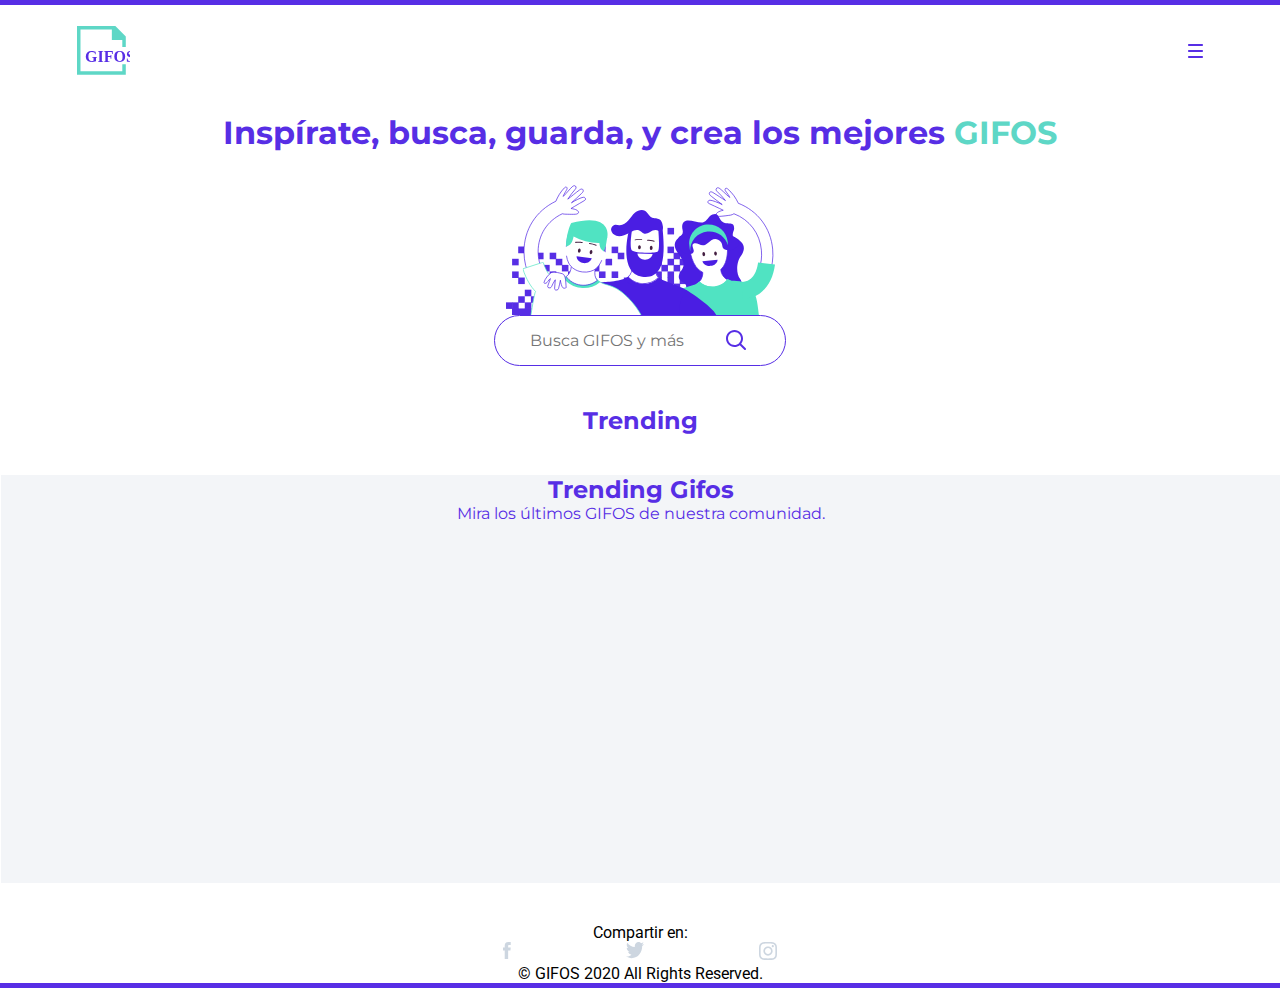
<file: GIFOS/index.html>
<!DOCTYPE html>
<html lang="en">

<head>
    <meta charset="UTF-8">
    <meta name="viewport" content="width=device-width, initial-scale=1.0">
    <link rel="stylesheet" type="text/css" href="./style/style.css">
    <title>GIFOS</title>
</head>

<body class="x">
    <div class="line"></div>
    <header>
        <div>
            <input type="checkbox" id="btnDark">
            <label for="btnDark"><img src="/images/logo-mobile.svg" alt="logoDark"></label>
        </div>

        <section>
            <input type="checkbox" id="btnMenu">
            <label for="btnMenu"><img src="/images/burger.svg" alt="burgerMenu"></label>
            <nav>
                <ul class="menuList">
                    <li><label for="btnDark">
                            <p id="textDark">Modo Nocturno</p>
                        </label></li>
                    <li><a href="/GIFOS/favoritos.html" title="favoritos">
                            <p>Favoritos</p>
                        </a></li>
                    <li><a href="/GIFOS/misGifos.html" title="misGifos">
                            <p>Mis GIFOS</p>
                        </a></li>
                </ul>
            </nav>
        </section>
    </header>
    <main>
        <div>
            <h1>
                Inspírate, busca, guarda, y crea los mejores <span class="gifosSpan">GIFOS</span>
            </h1>
            <img src="/images/ilustra_header.svg" alt="header_ilustra" class="headerIlustra">
        </div>

        <div id="searchDiv">
            <input type="text" class="search" placeholder="Busca GIFOS y más" name="search" id="inputSearch">
            <input type="checkbox" id="searchBox">
            <label for="searchBox" id="searchLabel"><img src="/images/icon-search.svg" alt="iconSearch"></label>
            <ul id="searchList" class="remove"></ul>
        </div>
        <div id="searchResult"></div>
        
        <button id="verMas" class="verMas">Ver Mas</button>

        <!--<div class="searchDiv">
            <input type="text" class="search" placeholder="Busca GIFOS y más">
            <input type="checkbox" id="searchBox">
            <label for="searchBox"><img src="/images/icon-search.svg" alt="iconSearch" class="iconSearch"></label>
        </div>-->


    </main>
    <section>
        <h2>Trending</h2>
        <ul id="trendingSearch"></ul>
    </section>
    <section class="trendingGifos">
        <h2>Trending Gifos</h2>
        <p>Mira los últimos
            GIFOS de nuestra comunidad.</p>
        <div class="carousel">
            <div class="track">
            </div>
        </div>
    </section>
    <footer>
        <p>Compartir en:</p>
        <div>
            <ul>
                <li><a href="#" target="blanck" title="facebook"><img src="/images/icon_facebook.svg"
                            alt="Facebook"></a></li>
                <li><a href="#" target="blanck" title="Instagram"><img src="/images/icon-twitter.svg"
                            alt="Instagram"></a></li>
                <li><a href="#" target="blanck" title="Twitter"><img src="/images/icon_instagram.svg" alt="Twitter"></a>
                </li>
            </ul>
        </div>
        <p>© GIFOS 2020 All Rights Reserved.</p>
    </footer>
    <div class="line"></div>
    <script src="script.js"></script>
</body>

</html>
</file>
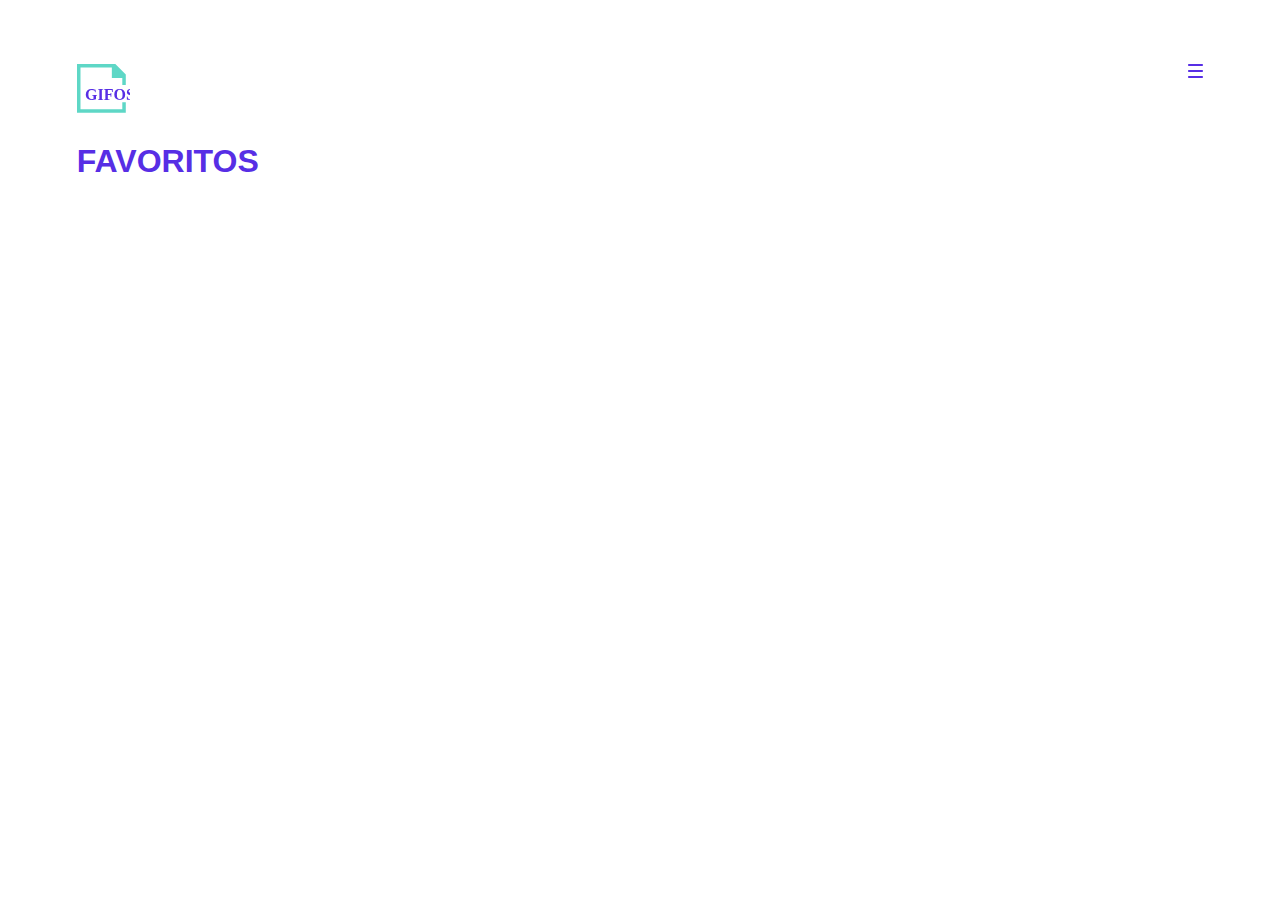
<file: Duplido/favoritos2.html>
<!DOCTYPE html>
<html lang="en">
<head>
    <meta charset="UTF-8">
    <meta name="viewport" content="width=device-width, initial-scale=1.0">
    <link rel="stylesheet" type="text/css" href="/Duplido/style2.css">
    <title>Document</title>
</head>
<body class="x">
    <div class="line"></div>
    <header>
        <div class="logoDark">
            <input type="checkbox" id="btnDark">
            <label for="btnDark"><img src="/images/logo-mobile.svg"  alt="logoDark"></label>
        </div>

        <section class="logoMenu">
            <input type="checkbox" id="btnMenu">
            <label for="btnMenu"><img src="/images/burger.svg"   alt="burgerMenu"></label>
            <nav>
                <ul class="menuList">
                    <li><label for="btnDark"><p id="textDark">Modo Nocturno</p></label></li>
                    <li><a href="/pruebas/favoritos.html"><p>Favoritos</p></a></li>
                    <li><a href="/pruebas/misGifos.html"><p>Mis GIFOS</p></a></li>
                </ul>
            </nav>
        </section>
    </header>
    <h1>FAVORITOS</h1>
    <script src="scrip2.js"></script>
</body>
</html>
</file>
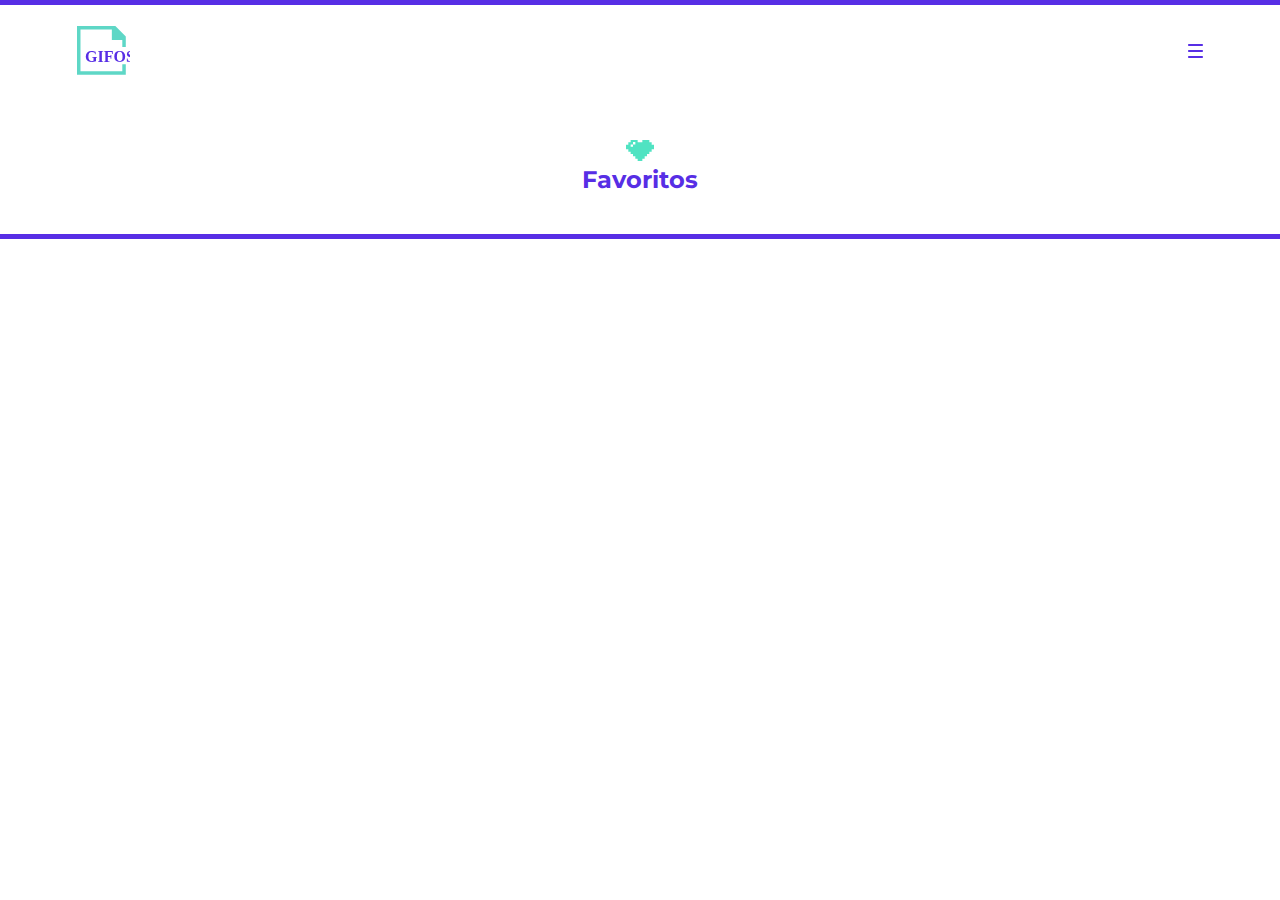
<file: GIFOS/favoritos.html>
<!DOCTYPE html>
<html lang="en">

<head>
    <meta charset="UTF-8">
    <meta name="viewport" content="width=device-width, initial-scale=1.0">
    <link rel="stylesheet" type="text/css" href="./style/style.css">
    <title>GIFOS</title>
</head>

<body class="x">
    <div class="line"></div>
    <header>
        <div class="logoDark">
            <input type="checkbox" id="btnDark">
            <label for="btnDark"><img src="/images/logo-mobile.svg"  alt="logoDark"></label>
        </div>

        <section class="logoMenu">
            <input type="checkbox" id="btnMenu">
            <label for="btnMenu"><img src="/images/burger.svg" alt="burgerMenu"></label>
            <nav>
                <ul class="menuList">
                    <li><label for="btnDark"><a href="/GIFOS/index.html" title="index"></a><p id="textDark">Modo Nocturno</p></label></li>
                    <li><a href="/GIFOS/favoritos.html" title="favoritos"><p>Favoritos</p></a></li>
                    <li><a href="/GIFOS/misGifos.html" title="misGifos"><p>Mis GIFOS</p></a></li>
                </ul>
            </nav>
        </section>
    </header>
    <section>
        <div>
            <img src="/images/icon-favoritos.svg" alt="favoritosImg">
            <h2>Favoritos</h2>
        </div>    
    </section>

    <div class="line"></div>
    <script src="script.js"></script>
</body>

</html>
</file>
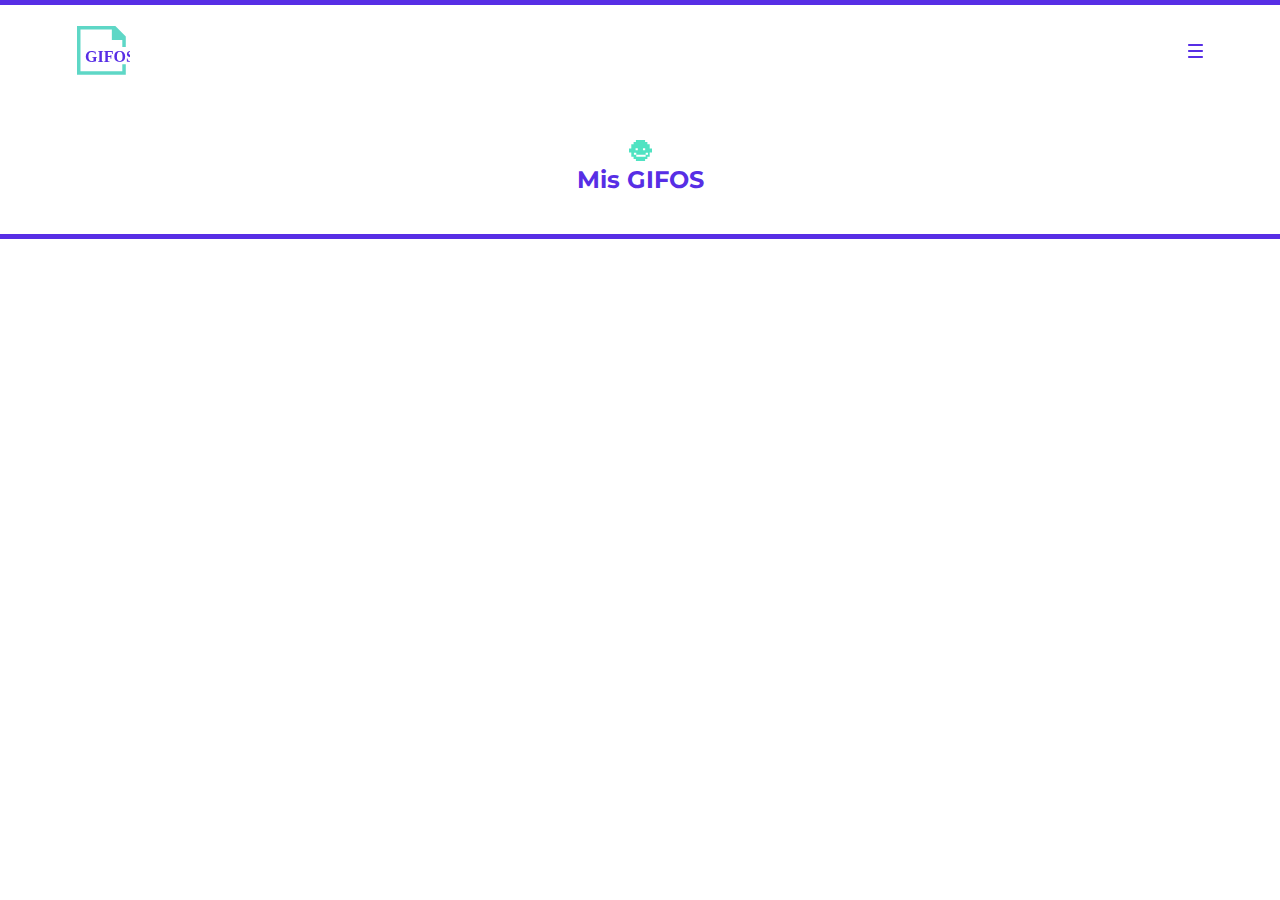
<file: GIFOS/misGifos.html>
<!DOCTYPE html>
<html lang="en">

<head>
    <meta charset="UTF-8">
    <meta name="viewport" content="width=device-width, initial-scale=1.0">
    <link rel="stylesheet" type="text/css" href="./style/style.css">
    <title>GIFOS</title>
</head>

<body class="x">
    <div class="line"></div>
    <header>
        <div class="logoDark">
            <input type="checkbox" id="btnDark">
            <label for="btnDark"><img src="/images/logo-mobile.svg"  alt="logoDark"></label>
        </div>

        <section class="logoMenu">
            <input type="checkbox" id="btnMenu">
            <label for="btnMenu"><img src="/images/burger.svg" alt="burgerMenu"></label>
            <nav>
                <ul class="menuList">
                    <li><label for="btnDark"><a href="/GIFOS/index.html" title="index"></a><p id="textDark">Modo Nocturno</p></label></li>
                    <li><a href="/GIFOS/favoritos.html" title="favoritos"><p>Favoritos</p></a></li>
                    <li><a href="/GIFOS/misGifos.html" title="misGifos"><p>Mis GIFOS</p></a></li>
                </ul>
            </nav>
        </section>
    </header>
    <section>
        <div>
            <img src="/images/icon-mis-gifos.svg" alt="misGifosImg">
            <h2>Mis GIFOS</h2>
        </div>    
    </section>
    <div class="line"></div>
    <script src="script.js"></script>
</body>
</html>
</file>
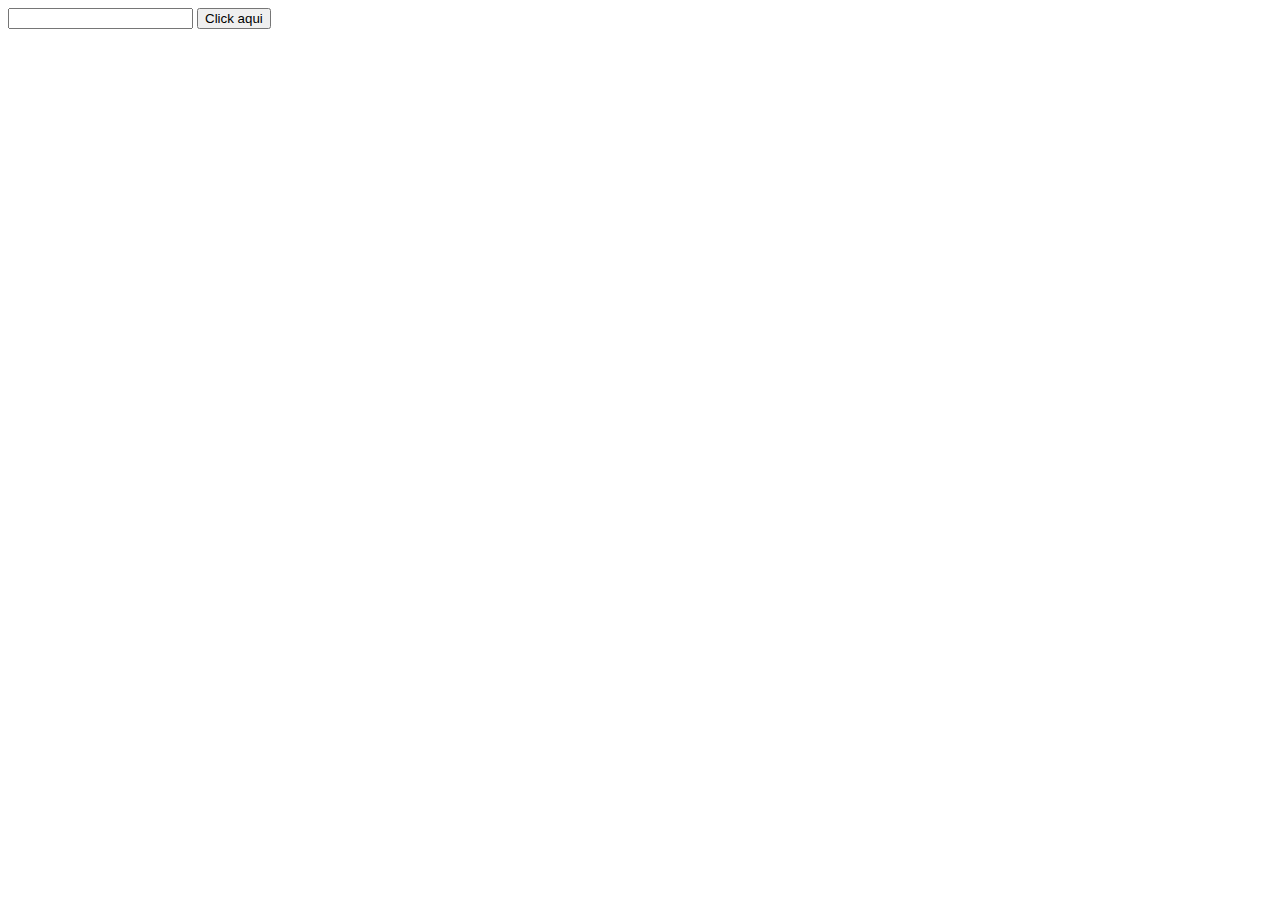
<file: GIFOS2/API.html>
<!DOCTYPE html>
<html lang="en">

<head>
    <meta charset="UTF-8">
    <meta name="viewport" content="width=device-width, initial-scale=1.0">
    <title>Document</title>
</head>

<body>
    <style>
        .remove, .verMas {
            display: none;
        }   

        img {
            width: 156px;
            height: 120px;
        }

    </style>
    <div id="search">
        <input type="text" name="input" id="inputSearch">
        <button name="input" id="buttonSearch">Click aqui</button>
    </div>

    <div id="contenedor"></div>
    <button id="verMas" class="verMas">Ver Mas</button>
    <ul></ul>
    <script src="API.js"></script>
</body>

</html>
</file>
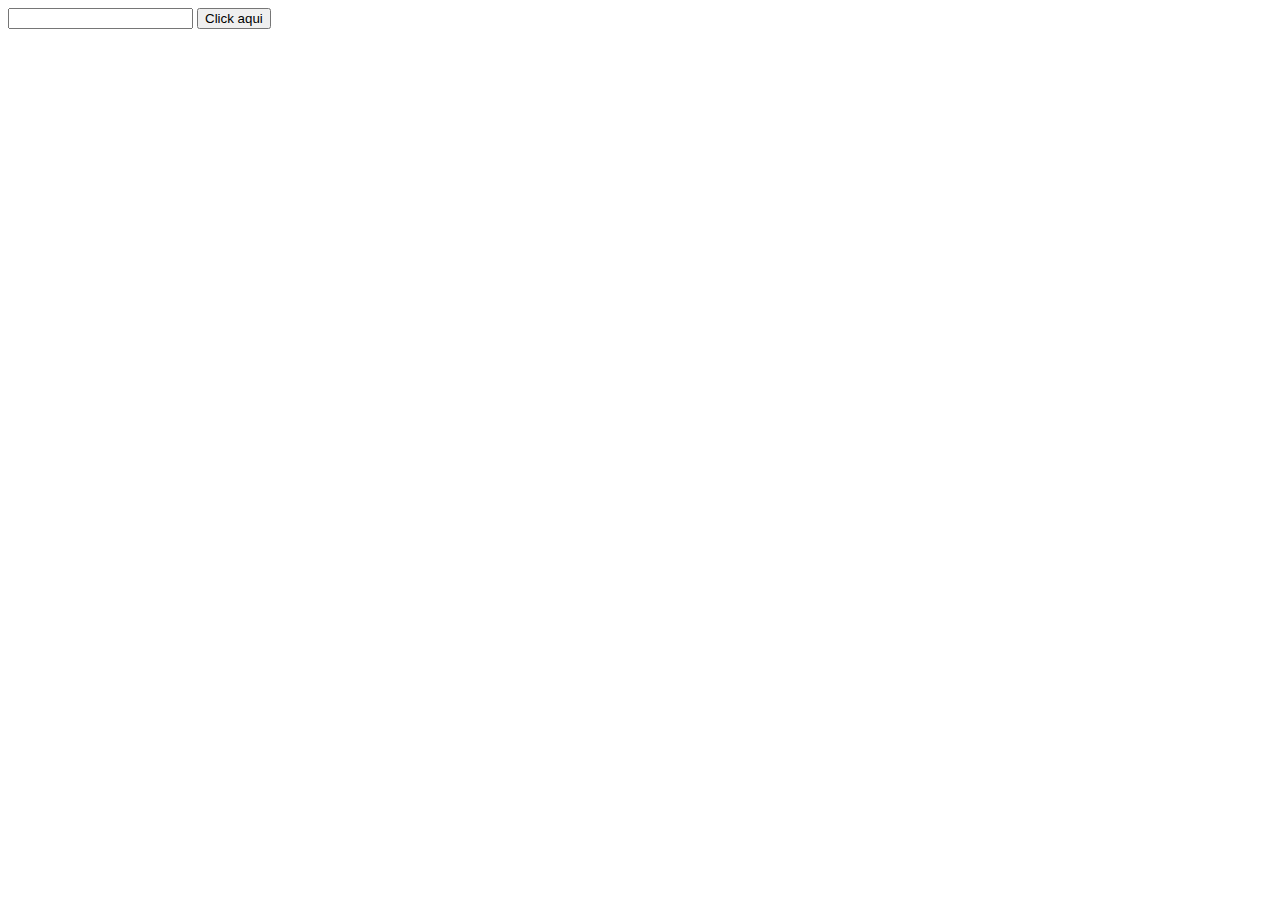
<file: GIFOS2/Buscador.html>
<!DOCTYPE html>
<html lang="en">

<head>
    <meta charset="UTF-8">
    <meta name="viewport" content="width=device-width, initial-scale=1.0">
    <title>Document</title>
</head>

<body>
    <style>
        .remove,
        .verMas {
            display: none;
        }

        img {
            width: 156px;
            height: 120px;
        }
    </style>
    <div id="search">
        <input type="text" name="input" id="inputSearch">
        <button name="input" id="buttonSearch">Click aqui</button>
    </div>
    <ul></ul>

    <div id="contenedor"></div>

    <button id="verMas" class="verMas">Ver Mas</button>

    <script>
        let inputSearch = document.getElementById('inputSearch')
        let buttonSearch = document.getElementById('buttonSearch')
        let contenedor = document.getElementById('contenedor')
        let ul = document.querySelector('ul')
        let search = document.getElementById('search')
        let vermas = document.getElementById('verMas')

        buttonSearch.addEventListener('click', buscar)
        vermas.addEventListener('click', vermass)
        inputSearch.addEventListener('keyup', autocomplete)

        //Ver mas (pasar de 12 en 12 gif, hasta llegar a 48)
        let numero = 12

        function vermass() {
            contenedor.innerHTML = ''
            numero = numero + 12
            if (numero > 48) {
                numero = 12
            }
            buscar()
        }

        //Completar buscador desde las sugerencias
        ul.addEventListener('click', (e) => {
            inputSearch.value = e.target.firstChild.nodeValue
            buscar()

        })

        /*ul.addEventListener('click', (e) => {
            buscar(e.target.firstChild.nodeValue)
        })*/
        //Activar la busqueda del gif y mostrarlos en pantalla
        function buscar() {
            var value = inputSearch.value
            console.log(value)
            ul.classList.add('remove')
            contenedor.innerHTML = ''
            vermas.removeAttribute('class')
            fetch(
                    `https://api.giphy.com/v1/gifs/search?api_key=r04zELcPYCkaQQ8Eaboohd6UpRglZ1Le&q=${value}&limit=${numero}&offset=0&rating=g&lang=en`
                )
                .then(response => response.json())
                .then(json => json.data)
                .then(data => {
                    for (img of data) {
                        let url = img.images.original.url
                        let gif = document.createElement('img')
                        gif.setAttribute = 'src'
                        gif.src = url
                        contenedor.appendChild(gif)
                    }
                }).catch(console.error);
        }


        //AUTOCOMPLETE DEL BUSCADOR
        function autocomplete(event) {
            let inputValue = inputSearch.value
            ul.innerHTML = ''
            fetch(
                    `https://api.giphy.com/v1/gifs/search/tags?api_key=r04zELcPYCkaQQ8Eaboohd6UpRglZ1Le&q=${inputValue}&limit=5&offset=0`
                )
                .then(response => response.json())
                .then(json => json.data)
                .then(data => {
                    for (names of data) {
                        let li = document.createElement('li')
                        li.innerHTML = names.name
                        ul.appendChild(li)
                    }
                })
            if (inputValue === '') {
                ul.innerHTML = '';
            } else {
                ul.removeAttribute('class')
            }
        }

        //Enter
        inputSearch.addEventListener("keyup", function (event) {
            if (event.key === 'Enter') {
                buscar()
            }
        })
    </script>

</body>

</html>
</file>
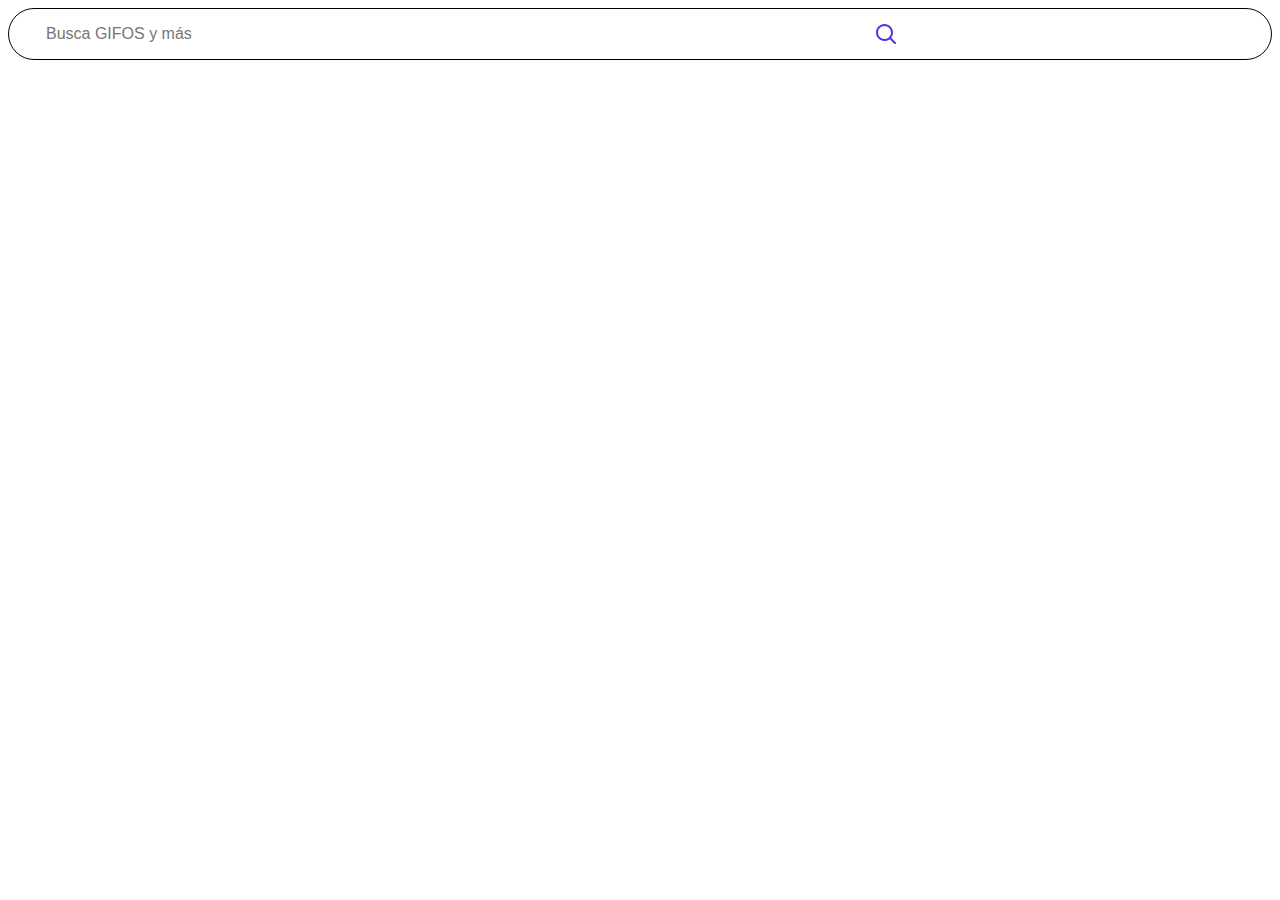
<file: GIFOS2/Buscador2.html>
<!DOCTYPE html>
<html lang="en">

<head>
    <meta charset="UTF-8">
    <meta name="viewport" content="width=device-width, initial-scale=1.0">
    <title>Document</title>
</head>

<body>

    <div id="searchDiv">
        <input type="text" class="search" placeholder="Busca GIFOS y más" name="search" id="inputSearch">
        <input type="checkbox" id="searchBox">
        <label for="searchBox" id="searchLabel"><img src="/images/icon-search.svg" alt="iconSearch"
                class="iconSearch"></label>
        <ul id="searchList" class="remove"></ul>
    </div>
    <div id="searchResult"></div>

    <button id="verMas" class="verMas">Ver Mas</button>


    <script>
        let inputSearch = document.getElementById('inputSearch')
        let searchBox = document.getElementById('searchBox')
        let searchResult = document.getElementById('searchResult')
        let searchList = document.getElementById('searchList')
        let searchDiv = document.getElementById('searchDiv')
        let verMas = document.getElementById('verMas')

        searchBox.addEventListener('click', buscar)
        verMas.addEventListener('click', verMasF)
        inputSearch.addEventListener('keyup', autocomplete)

        //Completar buscador desde las sugerencias
        searchList.addEventListener('click', (e) => {
            inputSearch.value = e.target.firstChild.nodeValue
            buscar()
        })

        //Enter
        inputSearch.addEventListener("keyup", function (event) {
            if (event.key === 'Enter') {
                buscar()
            }
        })



        //Activar la busqueda del gif y mostrarlos en pantalla
        function buscar() {
            var value = inputSearch.value
            console.log(value)
            searchList.classList.add('remove')
            searchResult.innerHTML = ''
            verMas.removeAttribute('class')
            fetch(
                    `https://api.giphy.com/v1/gifs/search?api_key=r04zELcPYCkaQQ8Eaboohd6UpRglZ1Le&q=${value}&limit=${numero}&offset=0&rating=g&lang=en`
                )
                .then(response => response.json())
                .then(json => json.data)
                .then(data => {
                    for (img of data) {
                        let url = img.images.original.url
                        let gif = document.createElement('img')
                        gif.setAttribute = 'src'
                        gif.src = url
                        searchResult.appendChild(gif)
                    }
                }).catch(console.error);
        }


        //AUTOCOMPLETE DEL BUSCADOR
        function autocomplete(event) {
            let inputValue = inputSearch.value
            searchList.innerHTML = ''
            fetch(
                    `https://api.giphy.com/v1/gifs/search/tags?api_key=r04zELcPYCkaQQ8Eaboohd6UpRglZ1Le&q=${inputValue}&limit=5&offset=0`
                )
                .then(response => response.json())
                .then(json => json.data)
                .then(data => {
                    for (names of data) {
                        let li = document.createElement('li')
                        li.innerHTML = names.name
                        searchList.appendChild(li)
                    }
                })
            if (inputValue === '') {
                searchList.innerHTML = '';
                searchList.classList.add('remove')
            } else {
                searchList.removeAttribute('class')
            }
        }

        //Ver mas (pasar de 12 en 12 gif, hasta llegar a 48)
        let numero = 12

        function verMasF() {
            searchResult.innerHTML = ''
            numero = numero + 12
            if (numero > 48) {
                numero = 12
            }
            buscar()
        }

    </script>


    <style>
        #searchLabel {
            position: absolute;
        }

        #searchDiv {
            border-radius: 27px;
            border: 1px solid;
            padding: 15px 35px;
        }

        .search {
            display: block;
            border: none;
            font-size: 16px;
        }

        #input::placeholder,
        #searchDiv li {
            color: #6B7989;
            padding: 8px 0;
        }

        #searchList {
            padding: 1px 2px;
            border-top: 2px solid;
            color: #6B7989;
        }

        input[type=text]:focus {
            outline: none;
        }

        #searchDiv img {
            position: relative;
            top: -20px;
            left: 65vw;
        }

        ul {
            list-style: none;
        }

        ul a {
            text-decoration: none;
        }

        .remove,
        .verMas, #searchBox {
            display: none;
        }

        #searchResult>img {
            width: 156px;
            height: 120px;
        }
    </style>

</body>

</html>
</file>
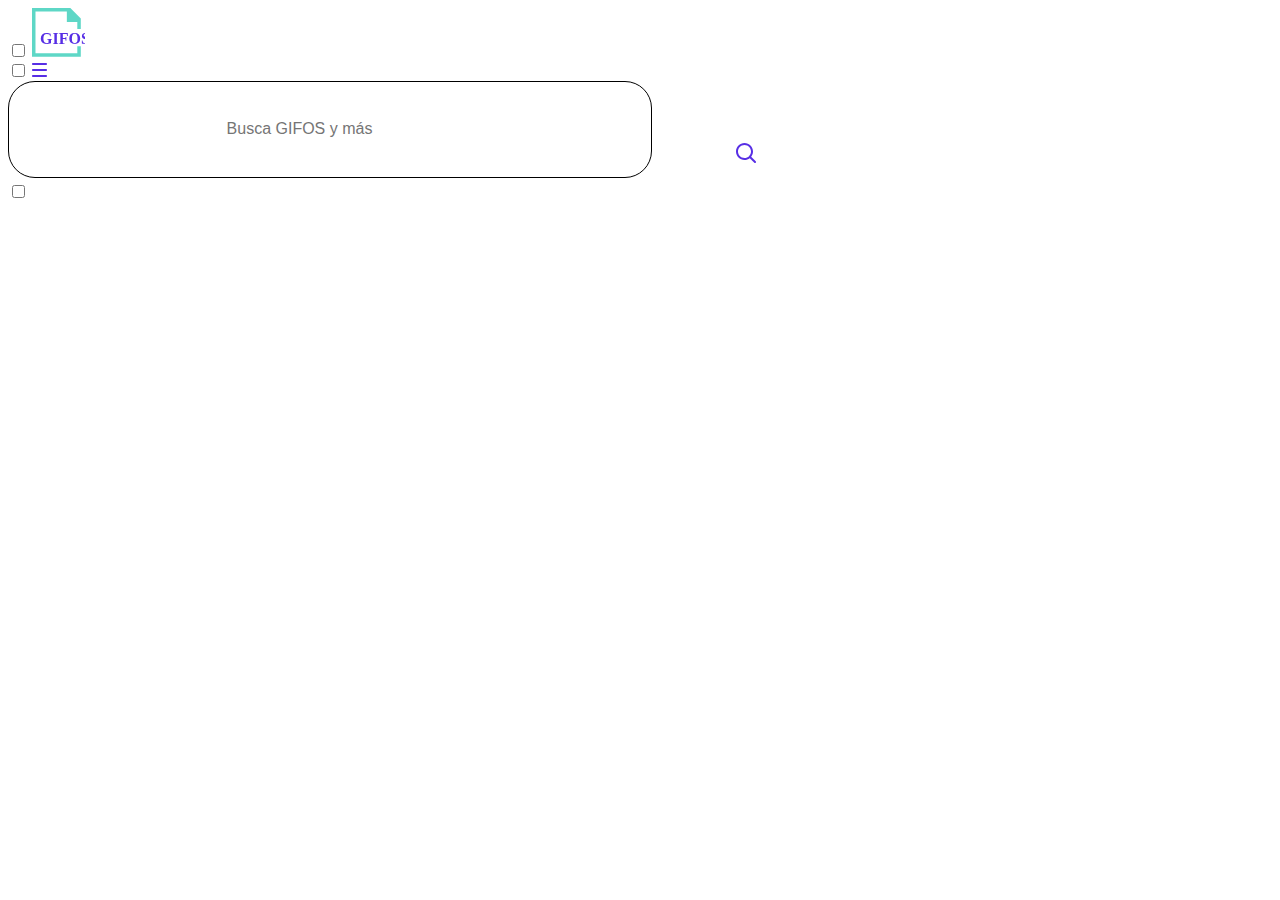
<file: GIFOS2/darkModePrueba.html>
<!DOCTYPE html>
<html lang="en">

<head>
    <meta charset="UTF-8">
    <meta name="viewport" content="width=device-width, initial-scale=1.0">
    <title>GIFOS</title>
</head>

<body class="x">
    <header>
        <div>
            <input type="checkbox" id="btnDark">
            <label for="btnDark"><img src="/images/logo-mobile.svg" alt="logoDark"></label>
        </div>

        <section>
            <input type="checkbox" id="btnMenu">
            <label for="btnMenu"><img src="/images/burger.svg" alt="burgerMenu"></label>
        </section>
    </header>
    <main>
        <div>
            <input type="text" id="search" placeholder="Busca GIFOS y más">
            <input type="checkbox" id="searchIcon">
            <label for="searchIcon"><img src="/images/icon-search.svg" alt="imageSearch" class="searchIcon"></label>
        </div>
    </main>
    <style>
        #search {
            display: block;
            border-radius: 27px;
            border: 1px solid;
            padding: 3vw 17vw;
            font-size: 16px;
        }

        input[type=text]:focus {
            color: #6B7989;
        }

        #input::placeholder {
            color: #6B7989;
        }

        main img {
            position: relative;
            top: -35px;
            left: 55vw;
        }
    </style>
    <script>
        let btnDark = document.getElementById('btnDark');

        function changeImg(iconClick, iconNoc, iconToChange, number) {
            iconClick.addEventListener('change', () => {
                if (iconClick.checked) {
                    let createImg = document.createElement('img');
                    createImg.setAttribute('src', iconNoc);
                    let logo = document.getElementsByTagName('img')[number].replaceWith(createImg);
                } else {
                    let createImg = document.createElement('img');
                    createImg.setAttribute('src', iconToChange);
                    let logo = document.getElementsByTagName('img')[number].replaceWith(createImg);
                }
            })
        }

        changeImg(btnDark, '/images/logo-mobile-modo-noct.svg', '/images/logo-mobile.svg', 0);
        changeImg(btnDark, '/images/burger-modo-noct.svg', '/images/burger.svg', 1);
        changeImg(btnDark, '/images/icon-search-mod-noc.svg', '/images/icon-search.svg', 2);



        let btnMenu = document.getElementById('btnMenu');
        let btnSearch = document.getElementById('searchIcon')

        function changeCloseIcon(icon, iconNoc, iconClose, number) {
            icon.addEventListener('click', () => {
                if (btnDark.checked) {
                    changeImg(icon, '/images/close-modo-noct.svg', iconNoc, number);
                } else {
                    changeImg(icon, '/images/close.svg', iconClose, number);
                }
            })
        };

        changeCloseIcon(btnMenu, '/images/burger-modo-noct.svg', '/images/burger.svg', 1)
        changeCloseIcon(btnSearch, '/images/icon-search-mod-noc.svg', '/images/icon-search.svg', 2)





        /*btnMenu.addEventListener('click', () => {
            if (btnDark.checked) {
                changeImage(btnMenu, '/images/close-modo-noct.svg', '/images/burger-modo-noct.svg', 1);
            } else {
                changeImage(btnMenu, '/images/close.svg', '/images/burger.svg', 1);
            }
        });

        btnSearch.addEventListener('click', () => {
            if (btnDark.checked) {
                changeImage(btnSearch, '/images/close-modo-noct.svg', '/images/icon-search-mod-noc.svg', 2);
            } else {
                changeImage(btnSearch, '/images/close.svg', '/images/icon-search.svg', 2);
            }
        });*/
    </script>
</body>


</html>
</file>
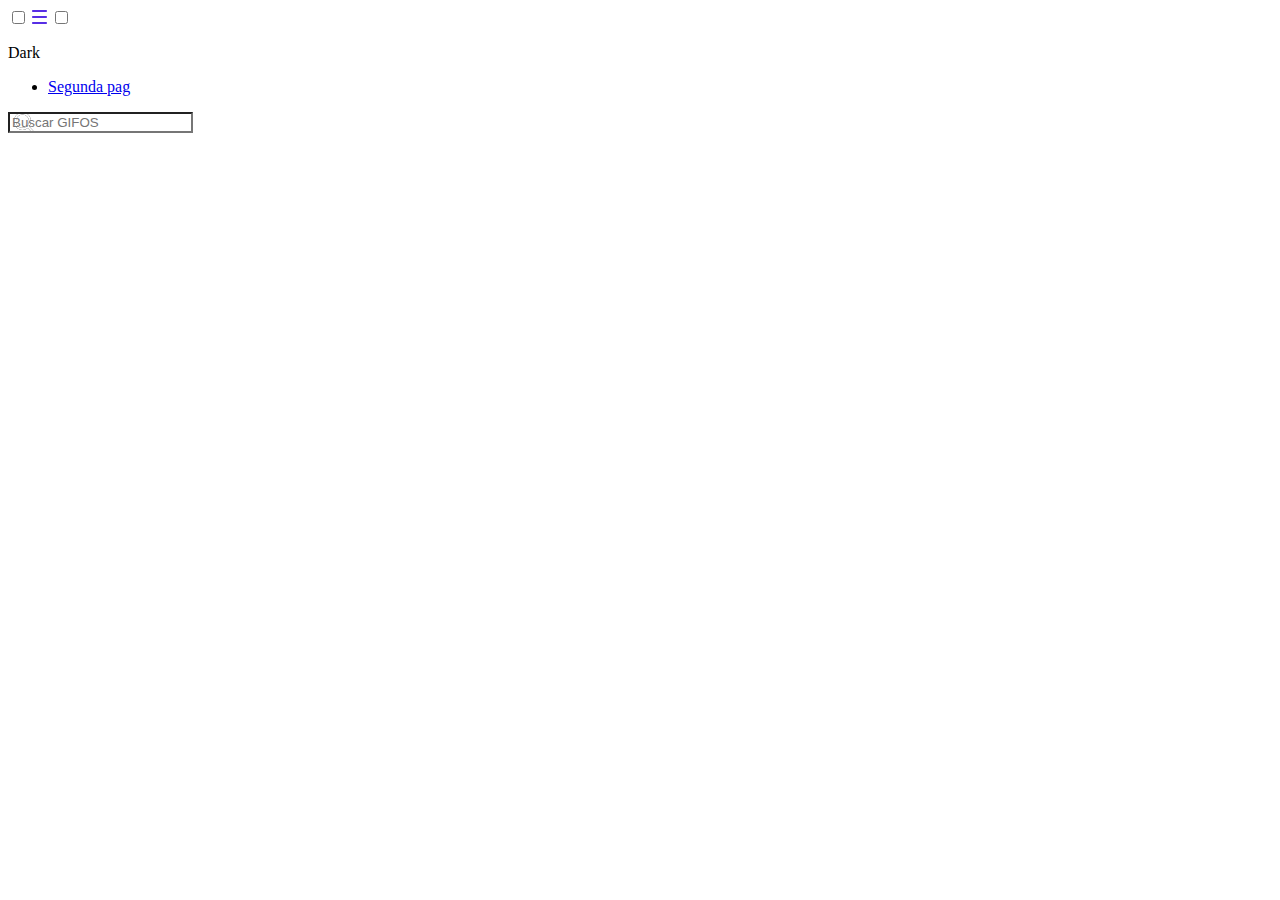
<file: pruebas/prueba.html>
<!DOCTYPE html>
<html lang="en">

<head>
    <meta charset="UTF-8">
    <meta name="viewport" content="width=device-width, initial-scale=1.0">
    <title>Document</title>
</head>

<body>
    <input type="checkbox" id="btn">
    <label for="btn" class="btnImg"><img src="/images/burger.svg" alt="logo"></label>

    <input type="checkbox" id="btnMode">
    <label for="btnMode">
        <p id="texto">Dark</p>
    </label>

    <ul>
        <li><a href="/pruebas/prueba2.html">Segunda pag</a></li>
    </ul>

    <input type="text" id="pruebaInput" placeholder="Buscar GIFOS">
    <label for="pruebaInput"></label>

    <style>
        #pruebaInput {
            background-image: url(/images/icon-search-mod-noc.svg);
            background-repeat: no-repeat;
            background-position: 4px center;
        }
    </style>

    <script>
        const btn = document.getElementById('btn');
        btn.addEventListener('change', () => {
            if (btn.checked) {
                let createImg = document.createElement('img');
                createImg.setAttribute('src', '/images/icon-search-mod-noc.svg');
                let logo = document.getElementsByTagName('img')[0];
                logo.replaceWith(createImg);
            } else {
                let createImg = document.createElement('img');
                createImg.setAttribute('src', '/images/burger.svg');
                let logo = document.getElementsByTagName('img')[0];
                logo.replaceWith(createImg);
            }
        })

        const btnMode = document.getElementById('btnMode');
        const texto = document.getElementById('texto');
        btnMode.addEventListener('click', () => {
            if (btnMode.checked) {
                texto.innerHTML = 'Mode'
            } else {
                texto.innerHTML = 'Dark'
            }
        })
    </script>
</body>

</html>
</file>
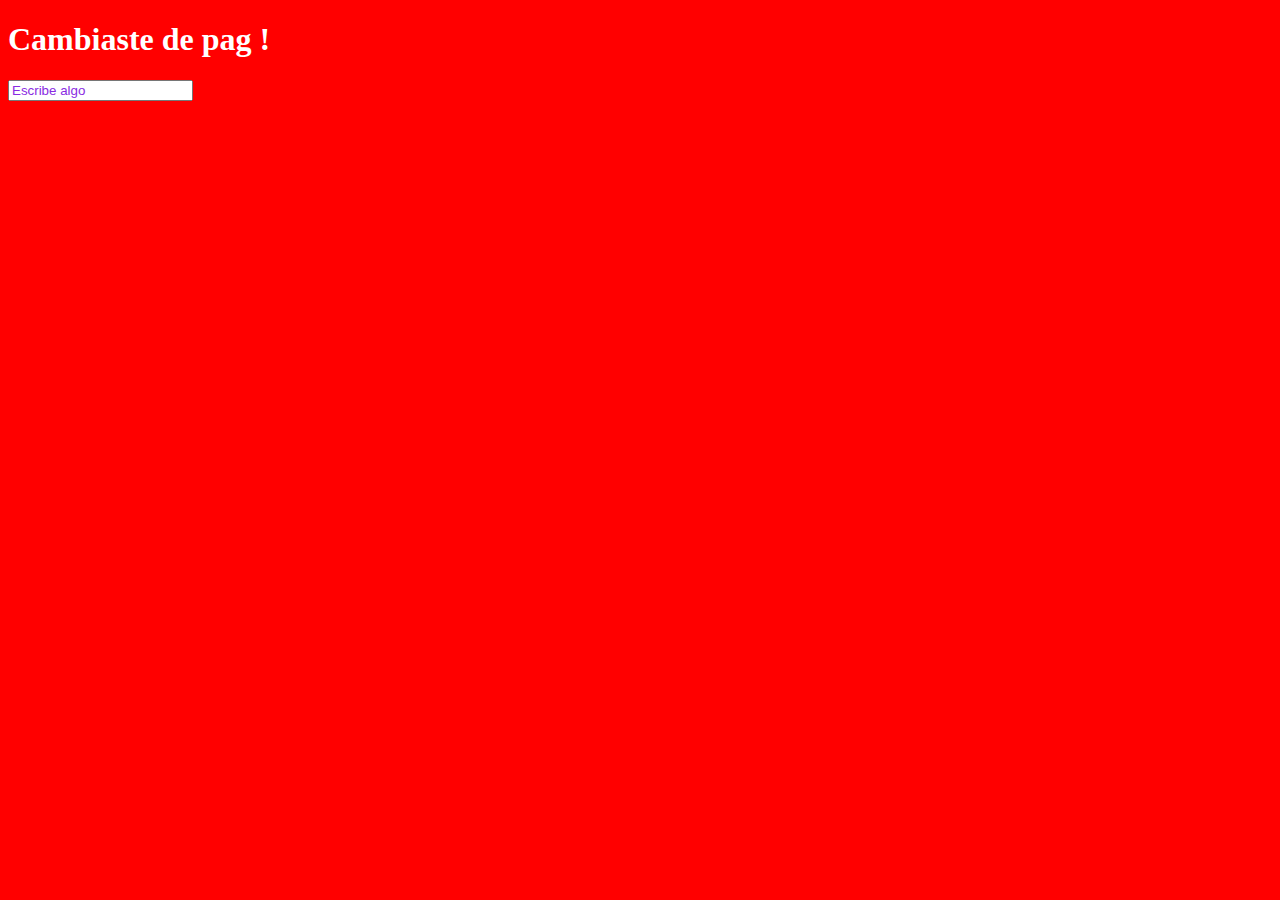
<file: pruebas/prueba2.html>
<!DOCTYPE html>
<html lang="en">
<head>
    <meta charset="UTF-8">
    <meta name="viewport" content="width=device-width, initial-scale=1.0">
    <title>Document</title>
</head>
<body>
    <h1>Cambiaste de pag !</h1>

    <input type="text" id="input" placeholder="Escribe algo">
    <style>
        body {
            background: red;
        }
        h1 {
            color: white;
        }
        #input::placeholder{
            color: blueviolet;
        }
    </style>
    
</body>
</html>
</file>
<file: GIFOS/style/style.css>
@import url("https://fonts.googleapis.com/css2?family=Montserrat:wght@500;700&family=Roboto&display=swap");
* {
  margin: 0;
  padding: 0;
  font-family: 'Montserrat', sans-serif;
  color: #572EE5;
}

body {
  margin: 0 6%;
  text-align: center;
}

h1 {
  margin: 0.4em 0;
}

body > section {
  margin: 2.5em 2.5em;
}

input {
  display: none;
}

.line {
  background: #572EE5 100%;
  height: 5px;
  margin: 0 -6.9%;
}

.gifosSpan {
  color: #5ED7C6;
}

main {
  display: -webkit-box;
  display: -ms-flexbox;
  display: flex;
  -webkit-box-orient: vertical;
  -webkit-box-direction: normal;
      -ms-flex-flow: column;
          flex-flow: column;
  -webkit-box-align: center;
      -ms-flex-align: center;
          align-items: center;
}

main .headerIlustra {
  width: 273px;
  height: 130px;
  margin: 1.3em 0 -0.3em 0;
}

/*#searchDiv img {
    position: relative;
    top: -33px;
    left: 130px;
}

.search {
    display: block;
    border-radius: 27px;
    border: 1px solid;
    padding: 3vw 17vw;
    font-size: 16px;
}*/
#searchResult > img {
  width: 156px;
  height: 120px;
}

#searchLabel {
  position: absolute;
}

#searchDiv {
  border-radius: 27px;
  border: 1px solid;
  padding: 15px 35px;
}

.search {
  display: block;
  border: none;
  font-size: 16px;
  color: #000000;
}

#input::-webkit-input-placeholder,
#searchDiv li {
  color: #6B7989;
  padding: 8px 0;
}

#input:-ms-input-placeholder,
#searchDiv li {
  color: #6B7989;
  padding: 8px 0;
}

#input::-ms-input-placeholder,
#searchDiv li {
  color: #6B7989;
  padding: 8px 0;
}

#input::placeholder,
#searchDiv li {
  color: #6B7989;
  padding: 8px 0;
}

#searchList {
  padding: 1px 2px;
  border-top: 2px solid;
  color: #6B7989;
}

input[type=text]:focus {
  outline: none;
}

#searchDiv img {
  position: relative;
  top: -20px;
  left: 86px;
}

/*input[type=text]:focus,
#input::placeholder {
    color: #6B7989;
}*/
.trendingGifos {
  background: #F3F5F8 100%;
  color: #000000;
  width: 100vw;
  margin-left: -6.7%;
}

.darkModeBody {
  background: #37383C 100%;
}

.darkModeColor {
  color: #FFFFFF;
}

.darkModeLine {
  background: #000000;
}

.darkBackgroung {
  background: #222326;
}

.darkBorder {
  border-color: white;
}

header {
  display: -webkit-box;
  display: -ms-flexbox;
  display: flex;
  -webkit-box-pack: justify;
      -ms-flex-pack: justify;
          justify-content: space-between;
  -webkit-box-align: center;
      -ms-flex-align: center;
          align-items: center;
  height: 95px;
}

ul {
  list-style: none;
}

ul a {
  text-decoration: none;
}

.menuList,
input,
.remove,
.verMas,
#searchBox {
  display: none;
}

.menuList {
  position: absolute;
  -webkit-box-orient: vertical;
  -webkit-box-direction: normal;
      -ms-flex-direction: column;
          flex-direction: column;
  margin: 6vw 0 0 -90.8vw;
  background: rgba(87, 46, 229, 0.9);
  width: 100vw;
  height: 95.5vh;
  -webkit-box-align: center;
      -ms-flex-align: center;
          align-items: center;
  z-index: 1;
}

.menuListDark {
  background: #000000;
}

a p,
#textDark {
  color: white;
  padding: 1.5em;
}

.carousel {
  width: 100vw;
  height: 40vh;
  position: relative;
  overflow: hidden;
}

.carousel .track {
  position: relative;
  top: 20px;
  display: -webkit-inline-box;
  display: -ms-inline-flexbox;
  display: inline-flex;
  -ms-touch-action: none;
      touch-action: none;
}

.carousel .track .card {
  width: 65vw;
  height: 50vw;
  padding: 22px;
}

footer ul {
  display: -webkit-box;
  display: -ms-flexbox;
  display: flex;
  -webkit-box-pack: center;
      -ms-flex-pack: center;
          justify-content: center;
}

footer ul li {
  margin: 0 5.1%;
}

footer p {
  font-family: 'Roboto', sans-serif;
  color: #000000;
}
/*# sourceMappingURL=style.css.map */
</file>
<file: Duplido/style2.css>
* {
    margin: 0;
    padding: 0;
    font-family: 'Montserrat', sans-serif;
    color:  #572EE5;
}

body {
    margin: 0 6%;
}

header {
    display: flex;
    justify-content: space-between;
}

.menuList, input {
    display: none;
}

.menuList {
    position: absolute;
    flex-direction: column;
    margin: 10% 0 0 -90%;
    background: rgba(87, 46, 229, 0.9);
    width: 100vw;
    height: 95.5vh;
    align-items: center;
}

.menuListDark {
    background: #000000;
}

ul {
    list-style: none;
}

ul a {
    text-decoration: none;
}

a p, #textDark {
    color: white;
    padding: 1.5em;
}

#textDark::before {
    width: 100px;
    height: 10px;
    background: white;
}

.logoDark, .logoMenu {
    margin: 5vw 0 2vw 0
}


/*Javascrip*/
.darkModeBody {
    background:#37383C 100%;
}
</file>
